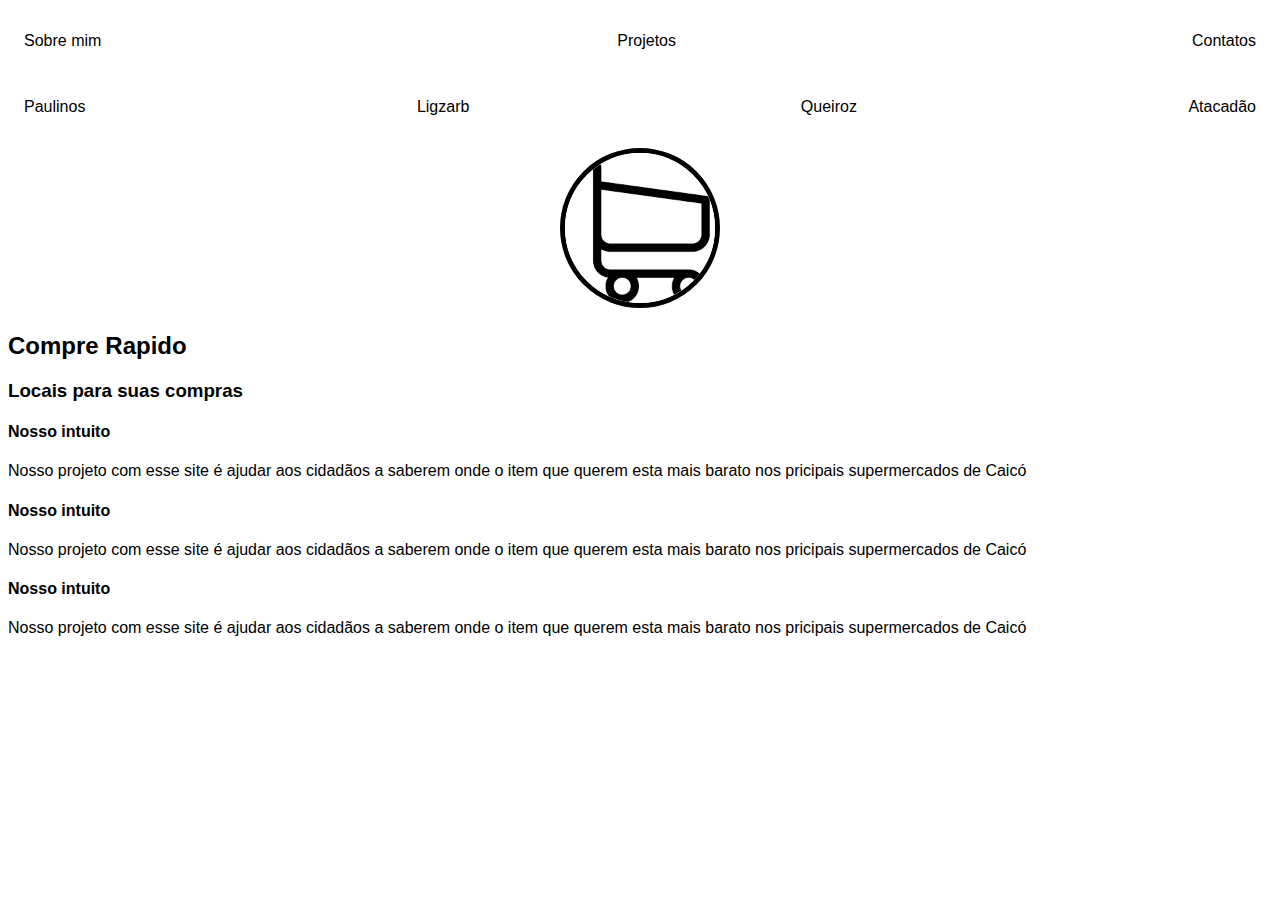
<file: index.html>
<!DOCTYPE html>
<html lang="en">
<head>
    <meta charset="UTF-8">
    <meta name="viewport" content="width=device-width, initial-scale=1.0">
    <title>Compre rapido</title>
    <link rel="stylesheet" href="index.css">
</head>
<body>
    <nav>
        <ul>
            <li>
                <a href="index.html">Sobre mim</a>
            </li>
            <li>
                <a href="project.html">Projetos</a>
            </li>
            <li>
                <a href="contact.html">Contatos</a>
            </li>
        </ul>
         <ul>
            <li>
                <a href="paulinos.html">Paulinos</a>
            </li>
            <li>
                <a href="ligzarb.html">Ligzarb</a>
            </li>
            <li>
                <a href="queiroz.html">Queiroz</a>
            </li>
            <li>
                <a href="atacadão.html">Atacadão</a>
            </li>
        </ul>
    </nav>
    <header>
<div class="center">
<img src="./img/carrinho.png"></img>
    </header>

</div>
     <header>
       <h2>Compre Rapido</h2> 
       <h3>Locais para suas compras</h3>
     </header>

     <main>
        <section>
            <h4>Nosso intuito</h4>
            <p>
                Nosso projeto com esse site é ajudar aos cidadãos a saberem onde o
                item que querem esta mais barato nos pricipais supermercados de Caicó
            </p>
            <h4>Nosso intuito</h4>
            <p>
                Nosso projeto com esse site é ajudar aos cidadãos a saberem onde o
                item que querem esta mais barato nos pricipais supermercados de Caicó
            </p>
            <h4>Nosso intuito</h4>
            <p>
                Nosso projeto com esse site é ajudar aos cidadãos a saberem onde o
                item que querem esta mais barato nos pricipais supermercados de Caicó
            </p>
        </section>
     </main>
</body>
</html>
</file>
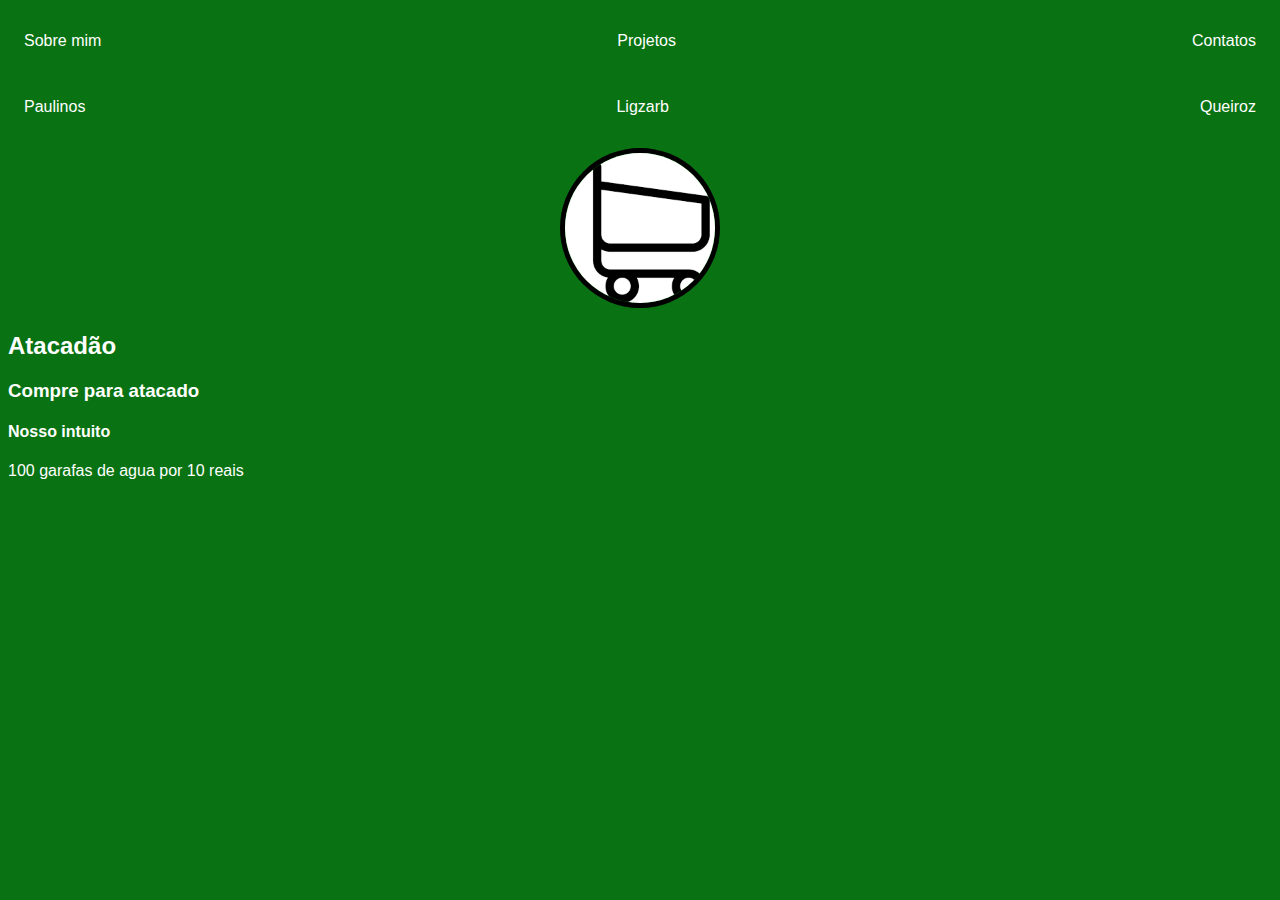
<file: atacadão.html>
<!DOCTYPE html>
<html lang="en">
<head>
    <meta charset="UTF-8">
    <meta name="viewport" content="width=device-width, initial-scale=1.0">
    <title>Compre rapido</title>
    <link rel="stylesheet" href="atacadão.css">
</head>
<body>
    <nav>
        <ul>
            <li>
                <a href="index.html">Sobre mim</a>
            </li>
            <li>
                <a href="project.html">Projetos</a>
            </li>
            <li>
                <a href="contact.html">Contatos</a>
            </li>
        </ul>
         <ul>
            <li>
                <a href="paulinos.html">Paulinos</a>
            </li>
            <li>
                <a href="ligzarb.html">Ligzarb</a>
            </li>
            <li>
                <a href="queiroz.html">Queiroz</a>
            </li>
        </ul>
    </nav>
    <header>
<div class="center">
<img src="./img/carrinho.png"></img>
    </header>

</div>
     <header>
       <h2>Atacadão</h2> 
       <h3>Compre para atacado</h3>
     </header>

     <main>
        <section>
            <h4>Nosso intuito</h4>
            <p>
               100 garafas de agua por 10 reais
            </p>
        </section>
     </main>
</body>
</html>
</file>
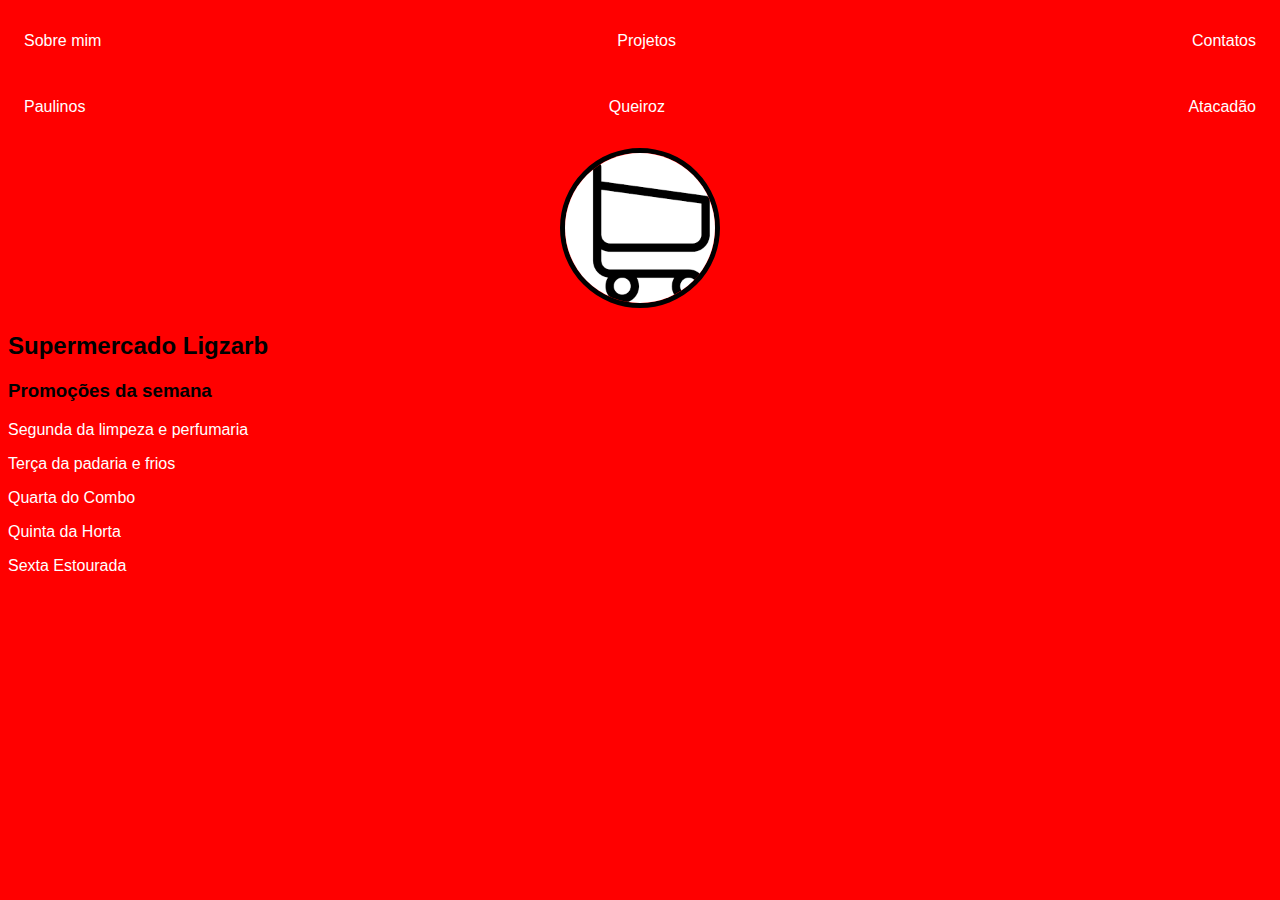
<file: ligzarb.html>
<!DOCTYPE html>
<html lang="en">
<head>
    <meta charset="UTF-8">
    <meta name="viewport" content="width=device-width, initial-scale=1.0">
    <title>Compre rapido</title>
    <link rel="stylesheet" href="ligzarb.css">
</head>
<body>
    <nav>
        <ul>
            <li>
                <a href="index.html">Sobre mim</a>
            </li>
            <li>
                <a href="project.html">Projetos</a>
            </li>
            <li>
                <a href="contact.html">Contatos</a>
            </li>
        </ul>
         <ul>
            <li>
                <a href="paulinos.html">Paulinos</a>
            </li>
             <li>
                <a href="queiroz.html">Queiroz</a>
            </li>
            <li>
                <a href="atacadão.html">Atacadão</a>
            </li>
        </ul>
    </nav>
    <header>
<div class="center">
<img src="./img/carrinho.png"></img>
    </header>

</div>
     <header>
       <h2>Supermercado Ligzarb</h2> 
       <h3>Promoções da semana</h3>
     </header>

     <main>
        <section>
                <p>Segunda da limpeza e perfumaria</p>
                <p>Terça da padaria e frios</p>
                <p>Quarta do Combo</p>
                <p>Quinta da Horta</p>
                <p>Sexta Estourada</p>
        </section>
     </main>
</body>
</html>
</file>
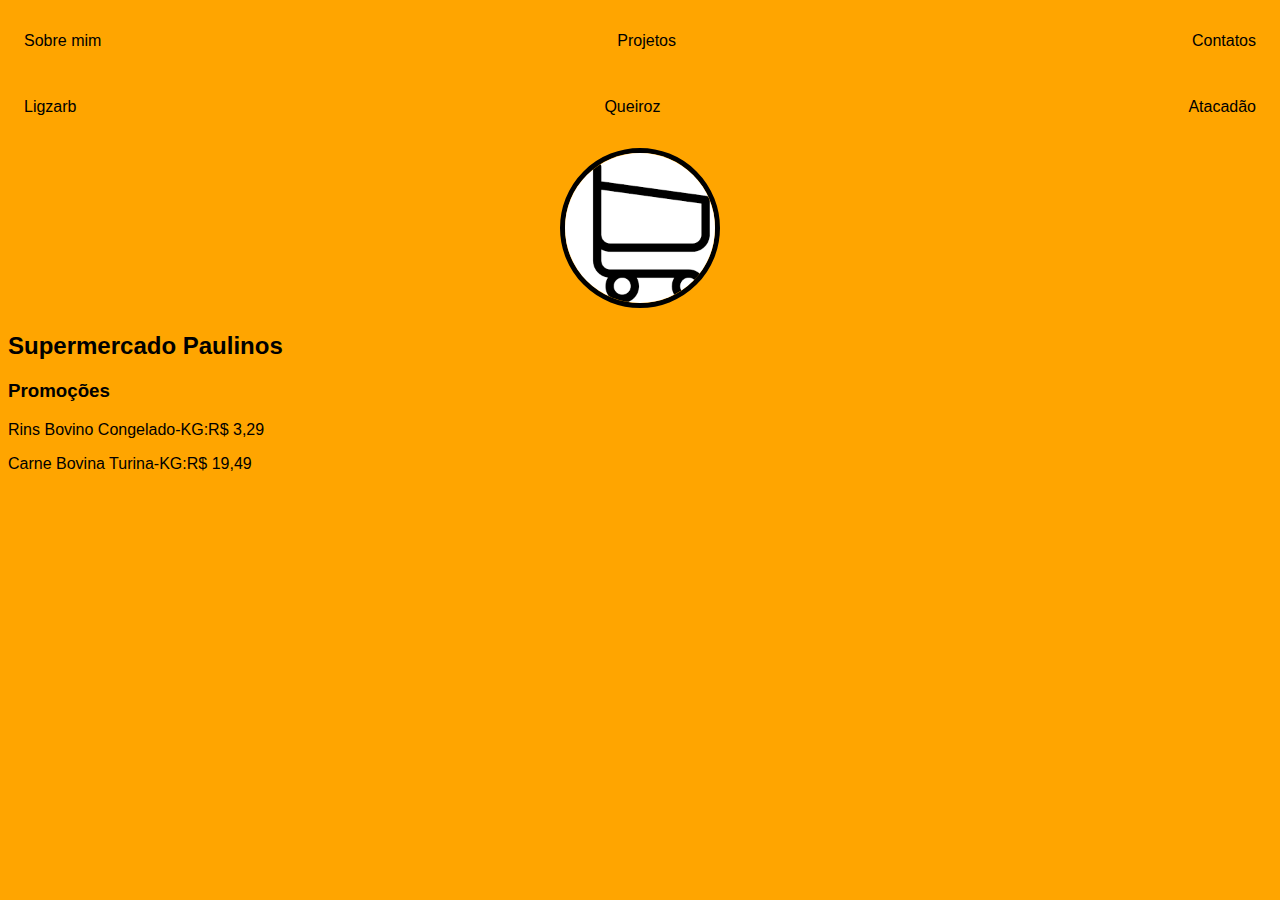
<file: paulinos.html>
<!DOCTYPE html>
<html lang="en">
<head>
    <meta charset="UTF-8">
    <meta name="viewport" content="width=device-width, initial-scale=1.0">
    <title>Compre rapido</title>
    <link rel="stylesheet" href="paulinos.css">
</head>
<body>
    <nav>
        <ul>
            <li>
                <a href="index.html">Sobre mim</a>
            </li>
            <li>
                <a href="project.html">Projetos</a>
            </li>
            <li>
                <a href="contact.html">Contatos</a>
            </li>
        </ul>
         <ul>
            <li>
                <a href="ligzarb.html">Ligzarb</a>
            </li>
            <li>
                <a href="queiroz.html">Queiroz</a>
            </li>
            <li>
                <a href="atacadão.html">Atacadão</a>
            </li>
        </ul>
    </nav>
    <header>
<div class="center">
<img src="./img/carrinho.png"></img>
    </header>

</div>
     <header>
       <h2>Supermercado Paulinos</h2> 
       <h3>Promoções</h3>
     </header>

     <main>
        <section>
            <p>  Rins Bovino Congelado-KG:R$ 3,29</p>
            <p>Carne Bovina Turina-KG:R$ 19,49</p>
        </section>
     </main>
</body>
</html>
</file>
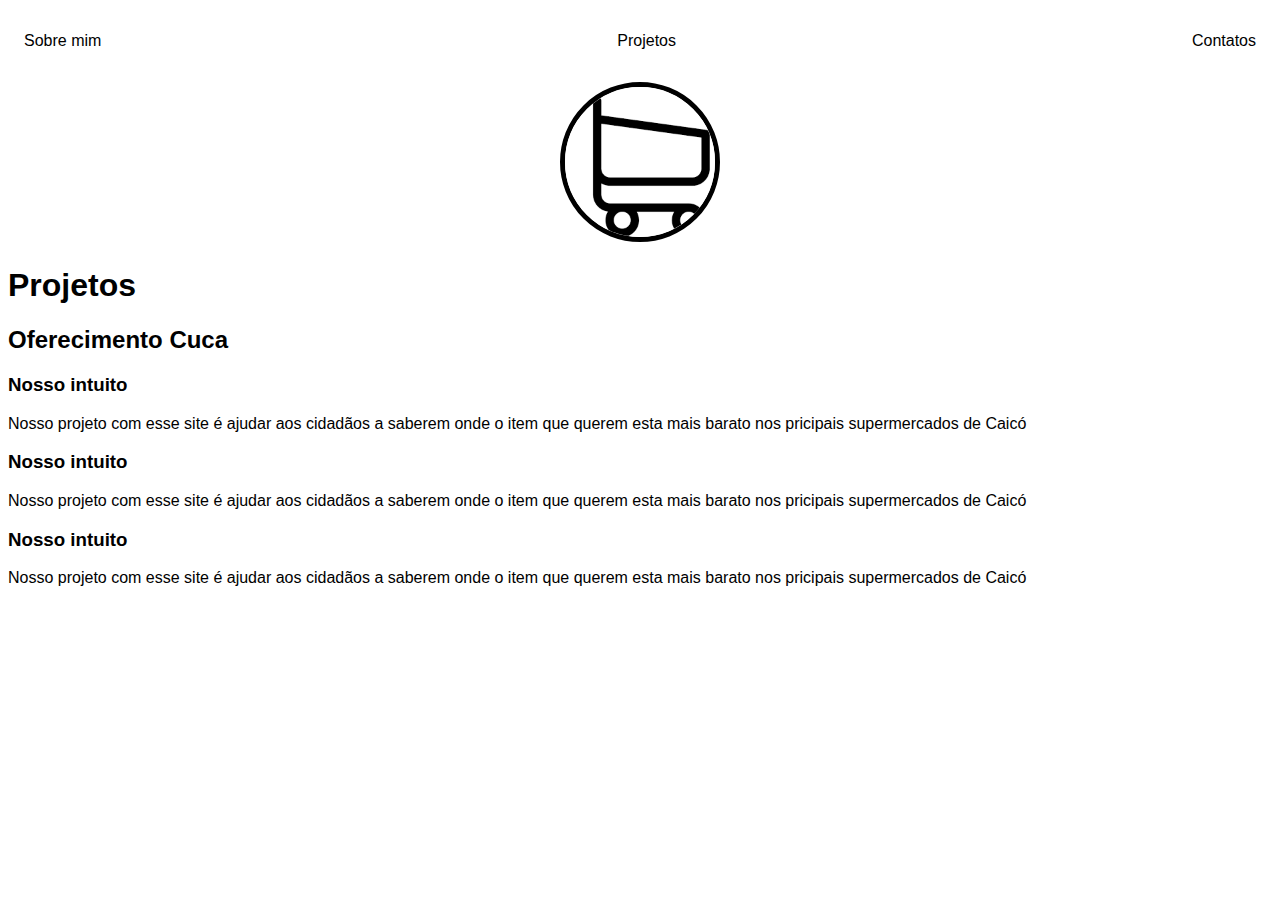
<file: project.html>
<!DOCTYPE html>
<html lang="en">
<head>
    <meta charset="UTF-8">
    <meta name="viewport" content="width=device-width, initial-scale=1.0">
    <title>Compre rapido</title>
    <link rel="stylesheet" href="index.css">
</head>
<body>
    <nav>
        <ul>
            <li>
                <a href="index.html">Sobre mim</a>
            </li>
            <li>
                <a href="project.html">Projetos</a>
            </li>
            <li>
                <a href="contact.html">Contatos</a>
            </li>
        </ul>
    </nav>
    <header>
<div class="center">
<img src="./img/carrinho.png"></img>
    </header>

</div>
     <header>
       <h1>Projetos</h1> 
       <h2>Oferecimento Cuca</h2>
     </header>

     <main>
        <section>
            <h3>Nosso intuito</h3>
            <p>
                Nosso projeto com esse site é ajudar aos cidadãos a saberem onde o
                item que querem esta mais barato nos pricipais supermercados de Caicó
            </p>
            <h3>Nosso intuito</h3>
            <p>
                Nosso projeto com esse site é ajudar aos cidadãos a saberem onde o
                item que querem esta mais barato nos pricipais supermercados de Caicó
            </p>
            <h3>Nosso intuito</h3>
            <p>
                Nosso projeto com esse site é ajudar aos cidadãos a saberem onde o
                item que querem esta mais barato nos pricipais supermercados de Caicó
            </p>
        </section>
     </main>
</body>
</html>
</file>
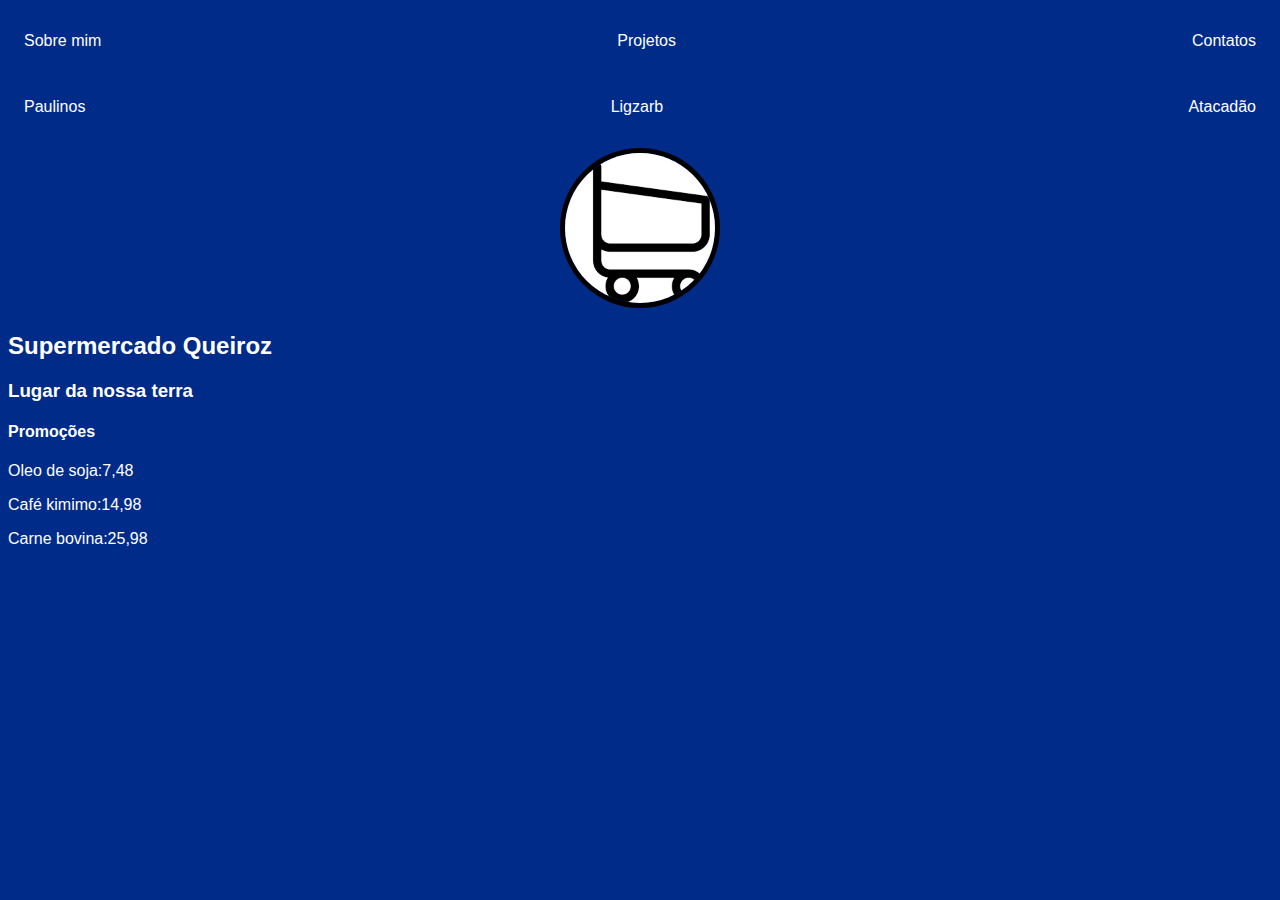
<file: queiroz.html>
<!DOCTYPE html>
<html lang="en">
<head>
    <meta charset="UTF-8">
    <meta name="viewport" content="width=device-width, initial-scale=1.0">
    <title>Compre rapido</title>
    <link rel="stylesheet" href="queiroz.css">
</head>
<body>
    <nav>
        <ul>
            <li>
                <a href="index.html">Sobre mim</a>
            </li>
            <li>
                <a href="project.html">Projetos</a>
            </li>
            <li>
                <a href="contact.html">Contatos</a>
            </li>
        </ul>
         <ul>
            <li>
                <a href="paulinos.html">Paulinos</a>
            </li>
            <li>
                <a href="ligzarb.html">Ligzarb</a>
            </li>
            <li>
                <a href="atacadão.html">Atacadão</a>
            </li>
        </ul>
    </nav>
    <header>
<div class="center">
<img src="./img/carrinho.png"></img>
    </header>

</div>
     <header>
       <h2>Supermercado Queiroz</h2> 
       <h3>Lugar da nossa terra</h3>
     </header>

     <main>
        <section>
            <h4>Promoções</h4>
            <p>Oleo de soja:7,48</p>
            <p>Café kimimo:14,98</p>
            <p>Carne bovina:25,98</p>
        </section>
     </main>
</body>
</html>
</file>
<file: index.css>
body {
    color:black;
    background-color: white;
    font-family: Arial, Helvetica, sans-serif;
}

ul{
    display: flex;
    justify-content: space-between;
    list-style-type: none;
    align-items: center;
    padding: 16px;
}

a {
    color: black;
    text-decoration: none;
}

img{
    width: 150px;
    height: 150px;
    border-radius: 50%;
    border: 5px solid rgb(0, 0, 0)
}

.center{
    text-align: center;
}

h1{
    color: black;
}

p{
    color:black
}
</file>
<file: atacadão.css>
body {
    color:rgb(255, 255, 255);
     background-color: rgb(9, 114, 18);
    font-family: Arial, Helvetica, sans-serif;
}

ul{
    display: flex;
    justify-content: space-between;
    list-style-type: none;
    align-items: center;
    padding: 16px;
}

a {
    color: rgb(255, 255, 255);
    text-decoration: none;
}

img{
    width: 150px;
    height: 150px;
    border-radius: 50%;
    border: 5px solid rgb(0, 0, 0)
}

.center{
    text-align: center;
}

h1{
    color: rgb(255, 255, 255);
}

p{
    color:rgb(255, 255, 255)
}
</file>
<file: ligzarb.css>
body {
    color:rgb(0, 0, 0);
    background-color: rgb(255, 0, 0);
    font-family: Arial, Helvetica, sans-serif;
}

ul{
    display: flex;
    justify-content: space-between;
    list-style-type: none;
    align-items: center;
    padding: 16px;
}

a {
    color: rgb(255, 255, 255);
    text-decoration: none;
}

img{
    width: 150px;
    height: 150px;
    border-radius: 50%;
    border: 5px solid rgb(0, 0, 0)
}

.center{
    text-align: center;
}

h2{
    color: rgb(0, 0, 0);
}


h3{
    color:rgb(0, 0, 0);
}
p{
    color:rgb(255, 255, 255)
}
</file>
<file: paulinos.css>
body {
    color:rgb(0, 0, 0);
     background-color: orange;
    font-family: Arial, Helvetica, sans-serif;
}

ul{
    display: flex;
    justify-content: space-between;
    list-style-type: none;
    align-items: center;
    padding: 16px;
}

a {
    color: black;
    text-decoration: none;
}

img{
    width: 150px;
    height: 150px;
    border-radius: 50%;
    border: 5px solid rgb(0, 0, 0)
}

.center{
    text-align: center;
}

h1{
    color: black;
}

p{
    color:black
}
</file>
<file: queiroz.css>
body {
    color:rgb(255, 255, 255);
    background-color: rgb(0, 43, 136);
    font-family: Arial, Helvetica, sans-serif;
}

ul{
    display: flex;
    justify-content: space-between;
    list-style-type: none;
    align-items: center;
    padding: 16px;
}

a {
    color: rgb(255, 255, 255);
    text-decoration: none;
}

img{
    width: 150px;
    height: 150px;
    border-radius: 50%;
    border: 5px solid rgb(0, 0, 0)
}

.center{
    text-align: center;
}

h1{
    color: rgb(255, 255, 255);
}

p{
    color:rgb(255, 255, 255)
}
</file>
